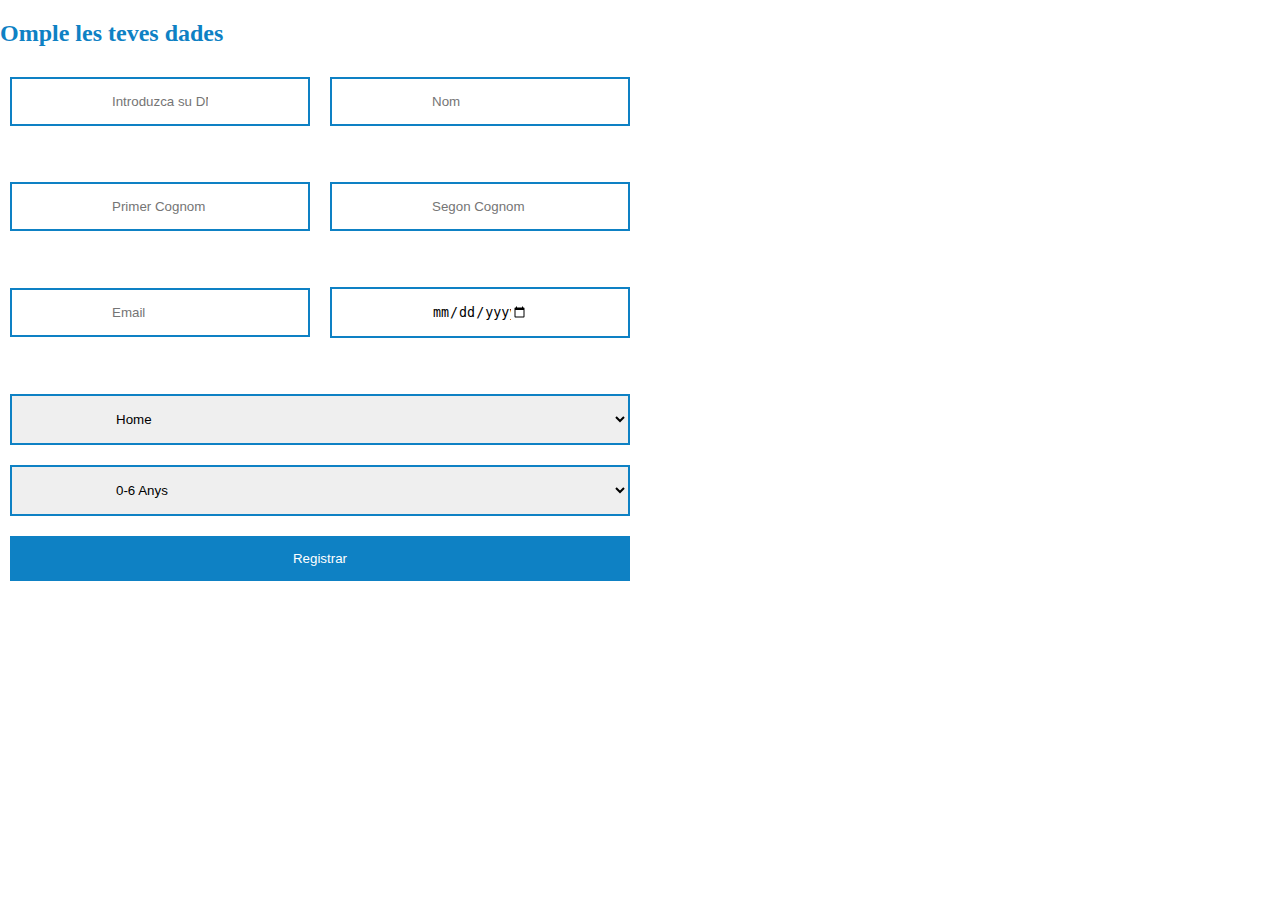
<file: view/inscripcion.html>
<!DOCTYPE html>
<meta charset="utf-8">

<html>
<link rel="stylesheet" type="text/css" href="../css/estilos.css">
<script src="../js/nuevo.js"></script>

<body>

    <h2 class="dades">Omple les teves dades</h2>
    <div class="formul">
        <form action="../model/inscripcion.php" method="POST" onsubmit="return validarForm()">
            <div class="row">
                <div class="column">
                    <input type="text" class="insc" id="fdni" name="fdni" placeholder="Introduzca su DNI"><br><br>
                </div>
                <div class="column">
                    <input type="text" class="insc" id="fnom" name="fnom" placeholder="Nom"><br><br>
                </div>
                <div class="row">
                    <div class="column">
                        <input type="text" class="insc" id="fprimer" name="fprimer" placeholder="Primer Cognom"><br><br>
                    </div>
                    <div class="column">
                        <input type="text" class="insc" id="fsegon" name="fsegon" placeholder="Segon Cognom"><br><br>
                    </div>
                </div>
                <div class="row">
                    <div class="column">
                        <input type="text" class="insc" id="femail" name="femail" placeholder="Email"><br><br>
                    </div>
                    <div class="column">
                        <input type="date" class="insc" id="fdata" name="fdata"><br><br>
                    </div>
                </div>
                <div class="row">
                    <div class="column">
                        <select class="insc" name="fsexe" id="fsexe">
                        <option value="home">Home</option>
                        <option value="dona">Dona</option>
                    </select>
                    </div>
                </div>
                <div class="row">
                    <div class="column">
                        <select class="insc" name="fcateoria" id="fcategoria">
                        <option value="0-6">0-6 Anys</option>
                        <option value="7-10">7-10 Anys</option>
                        <option value="11-14">11-14 Anys</option>
                        <option value="15-17">15-17 Anys</option>
                        <option value="+18">+18 Anys</option>
                    </select>
                    </div>
                </div>
                <div class="row">
                    <div class="column">
                        <input type="submit" class="registrar" name="registrar" value="Registrar">
                        <div id="message"></div><br>
                    </div>
                </div>
        </form>
        </div>


</body>

</html>
</file>
<file: css/estilos.css>
/* {
    box-sizing: border-box;
  } */

body {
    margin: 0;
}


/* Style the header */

.header {
    /* background-image: url(../img/club.jpg); */
    background-image: url(../img/fotoheader.jpg);
    background-size: cover;
    padding: 20px;
    height: 100vh;
    text-align: center;
}

.logos {
    position: absolute;
    bottom: 2%;
    right: 5%;
}

.topnav h3 {
    float: left;
    display: block;
    color: #f2f2f2;
    text-align: center;
    padding: 14px 16px;
    text-decoration: none;
}

.topnav select {
    float: right;
    display: block;
    color: black;
    text-align: center;
    padding: 8px 10px;
    text-decoration: none;
}


/* Style the top navigation bar */

.topnav {
    overflow: hidden;
    background-color: transparent;
}


/* Style the topnav links */

.topnav a {
    /*float: center;*/
    display: inline-block;
    color: #f2f2f2;
    text-align: center;
    padding: 14px 16px;
    text-decoration: none;
}


/* Change color on hover */

.topnav a :hover {
    background-color: rgba(231, 222, 222, 0.692);
    color: white;
}

.cuerpo {
    float: center;
    text-align: center;
}

.cuerpo h2 {
    color: white;
}

.cuerpo input {
    border-style: solid;
    border-width: 2px;
    border-color: white;
    font-size: 20px;
    color: white;
    padding: 25px 80px;
    background-color: rgba(0, 0, 0, 0);
}


/*Cronometro*/

.crono {
    background-color: white;
    padding: 20px;
    height: 60px;
    text-align: center;
    font-family: Arial, Helvetica, sans-serif;
}

.bienvenidos {
    padding: 100px;
    height: 300px;
    background-color: rgb(15, 14, 100);
}

.bienvenidos h3 {
    float: right;
    color: white;
    justify-content: right;
}

.bienvenidos p {
    float: right;
    color: white;
    justify-content: right;
}

.fotoequipo {
    border-bottom-left-radius: 10px;
    border-top-right-radius: 10px;
    border-width: 8px;
}

.quiensomos h3 {
    float: right;
    color: white;
    justify-content: right;
}

.clasificacion {
    background-color: rgb(23, 25, 27);
    padding: 40px;
}

.clasificacion h1 {
    color: white;
}

.clasificacion input {
    border-style: solid;
    border-width: 2px;
    border-color: white;
    font-size: 20px;
    color: white;
    padding: 25px 80px;
    background-color: rgba(0, 0, 0, 0);
}


/* Create three equal columns that floats next to each other */

.column {
    float: left;
    width: 30.33%;
    padding: 10px;
}

.column img {
    width: 40px;
    height: 45px;
}


/* Clear floats after the columns */


/* .row:after {
  content: "";
  display: table;
  clear: both;
} */

footer {
    padding: 10px;
    background-color: #14202A;
    font-size: 20px;
    text-align: left;
    margin: -10px;
    margin-bottom: 0px;
    margin-top: 0px;
    position: absolute;
    left: 0;
    position: static;
    bottom: 10px;
}

.formul {
    width: 50%;
    display: flex;
    justify-content: center;
}

.row {
    display: flex;
    flex-direction: row;
    flex-wrap: wrap;
    width: 100%;
    display: flex;
    justify-content: center;
}

.column {
    display: flex;
    flex-direction: column;
    flex-basis: 100%;
    flex: 1;
    display: flex;
    justify-content: center;
}

.insc {
    border: 2px solid rgb(14, 129, 196);
    padding: 15px 100px;
}

.registrar {
    padding: 15px 100px;
    background-color: rgb(14, 129, 196);
    border: none;
    color: white;
}

.dades {
    color: rgb(14, 129, 196);
}


/* Responsive layout - makes the three columns stack on top of each other instead of next to each other */

@media screen and (max-width:600px) {
    .column {
        width: 100%;
    }
}
</file>
